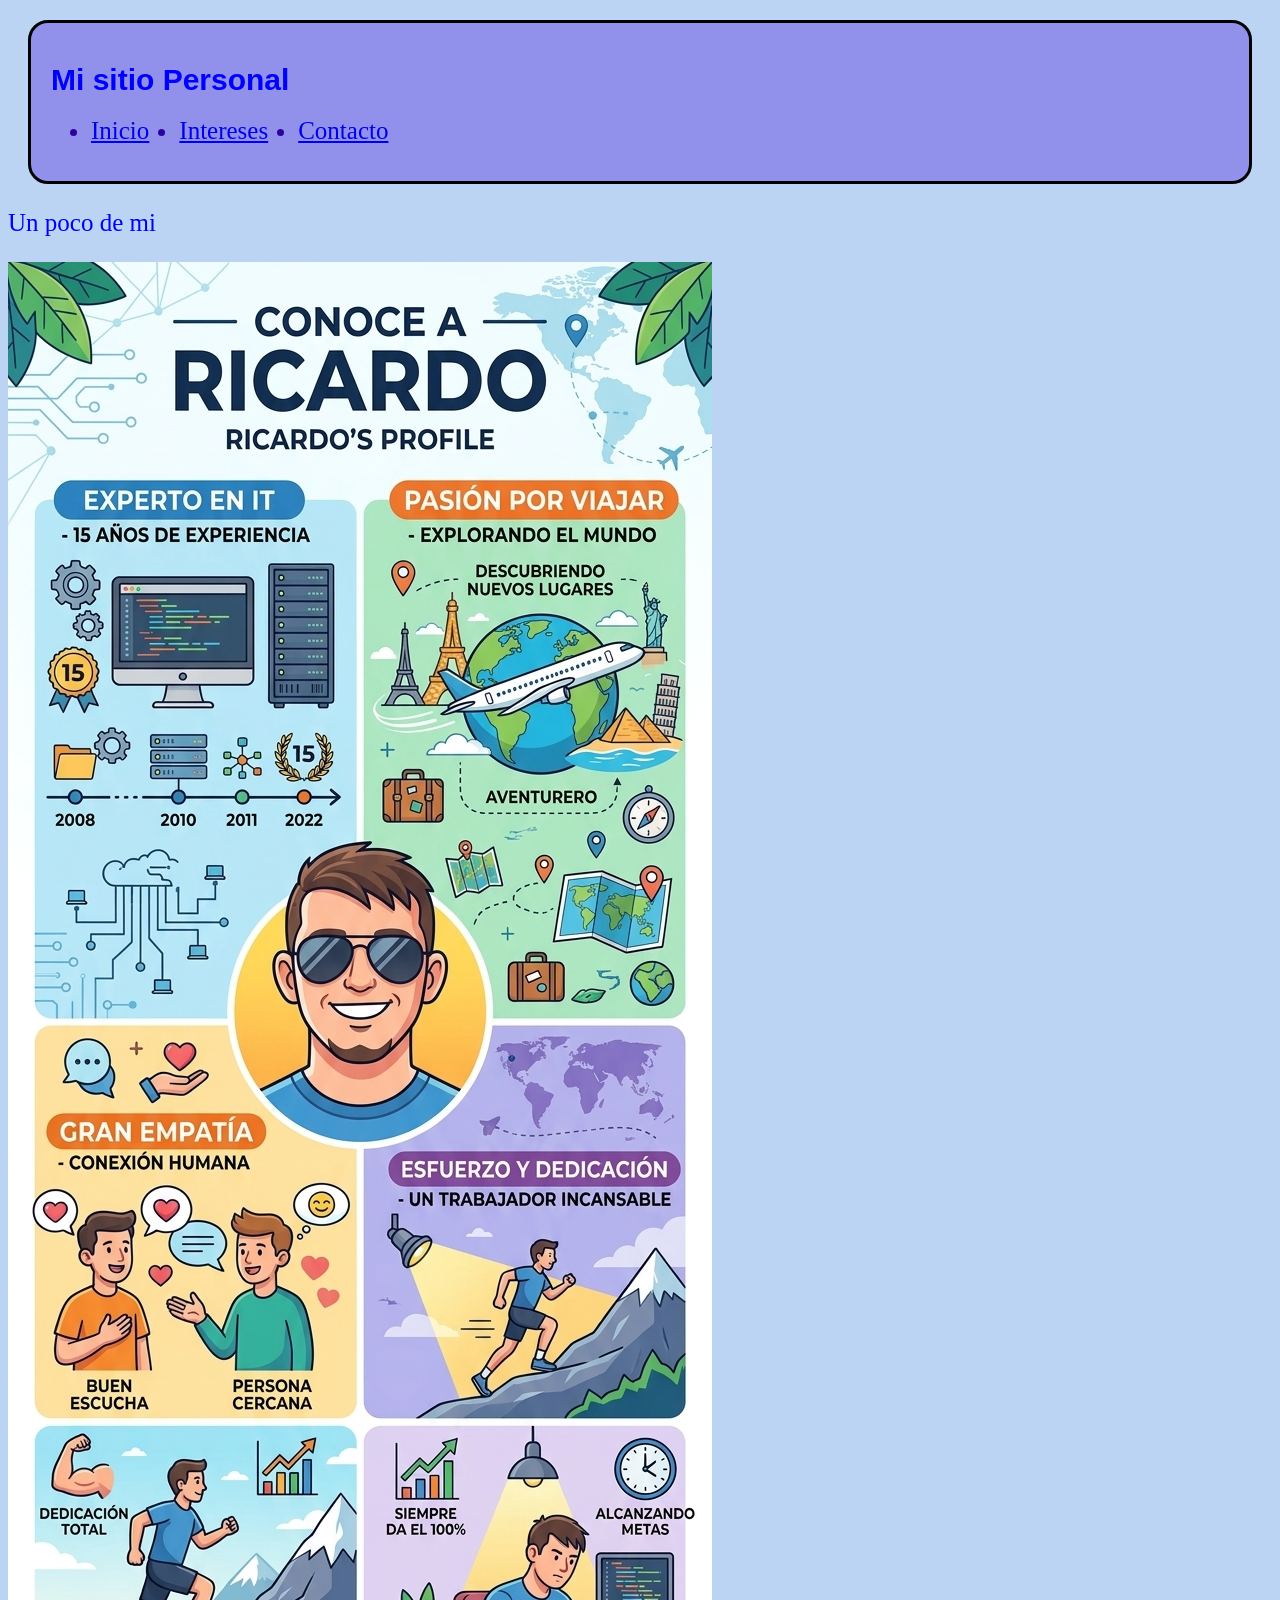
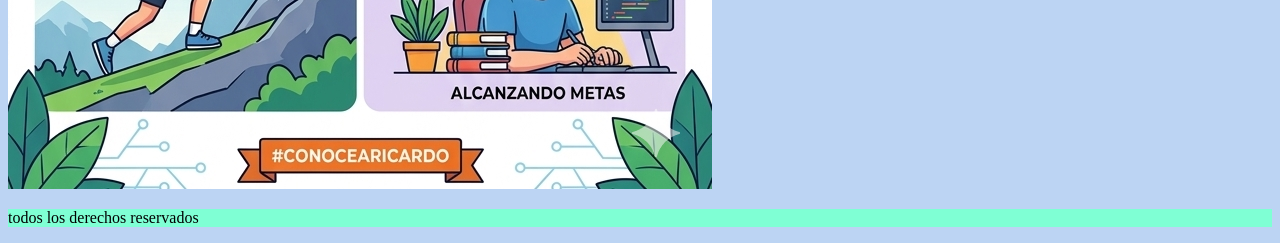
<file: index.html>
<!DOCTYPE html>
<html lang="es">
<head>
    <meta charset="UTF-8">
    <meta name="viewport" content="width=device-width, initial-scale=1.0">
    <title>Mi primer Sitio</title>
    <link rel="stylesheet" href="Estilos/Estilo1.css">
</head>
<body>
    <header>
        <h1>Mi sitio Personal</h1>
        <nav>
            <ul style="display: flex; gap: 30px;">
                <li class="parrafos"><a href="index.html">Inicio</a></li>
                <li class="parrafos"><a href="Intereses.html">Intereses</a></li>
                <li class="parrafos"><a href="Contacto.html">Contacto</a></li>
            </ul>
        
        </nav>
    </header>
        <main>
            <p class="estiloespecial">Un poco de mi</p>
            <img src="img/Infografia_Ricardo_Lora2.png" alt="Inforgrafia de ricardo">
            
        </main>
        <footer>
            <p>todos los derechos reservados</p>
        </footer>
</body>
</html>
</file>
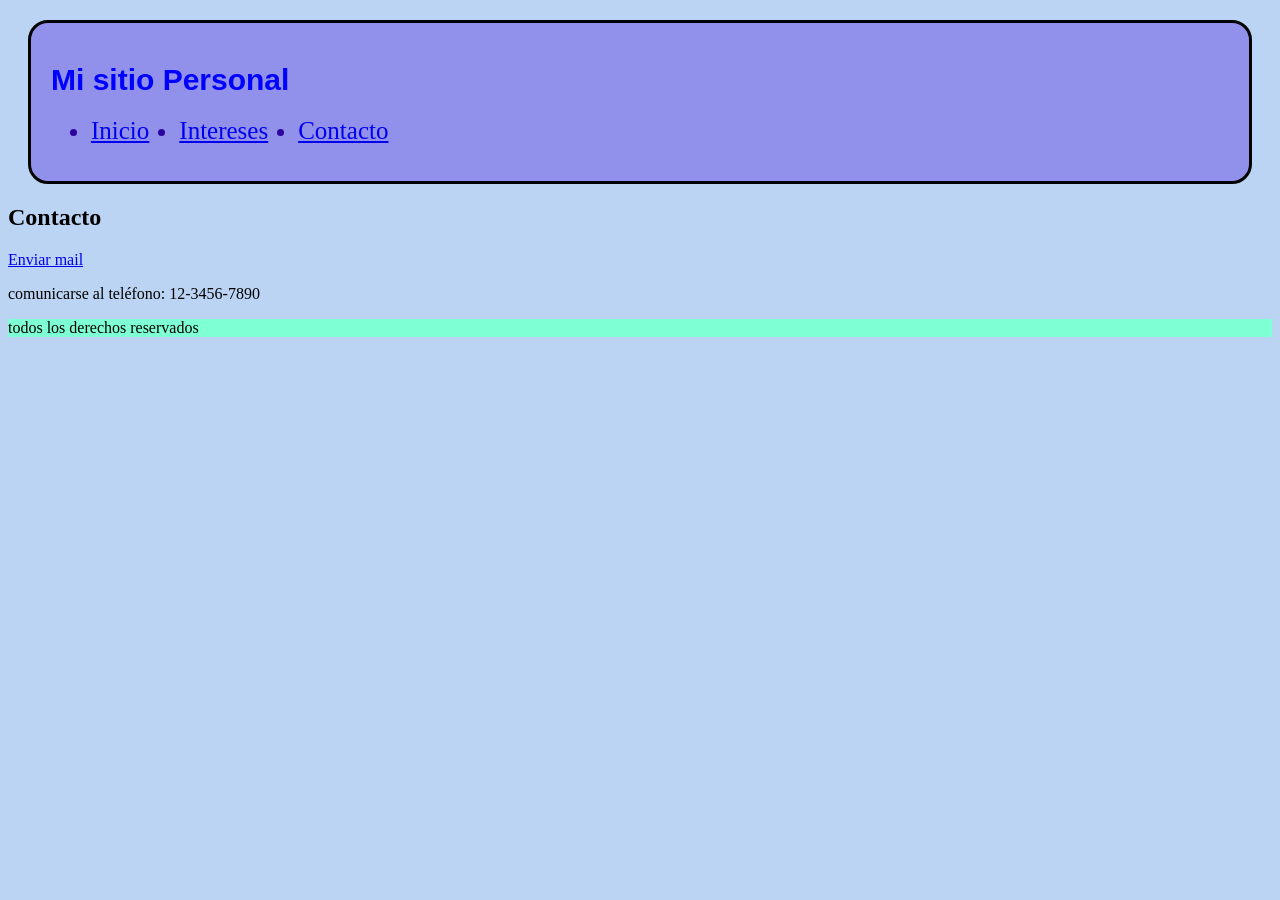
<file: Contacto.html>
<!DOCTYPE html>
<html lang="es">
<head> 
    <meta charset="UTF-8">
    <meta name="viewport" content="width=device-width, initial-scale=1.0">
    <title >Mi primer Sitio</title>
    <link rel="stylesheet" href="Estilos/Estilo1.css">
</head>
<body>
    <header>
        <h1>Mi sitio Personal</h1>
        <nav>
            <ul style="display: flex; gap: 30px;">
                <li class="parrafos"><a href="index.html">Inicio</a></li>
                <li class="parrafos"><a href="Intereses.html">Intereses</a></li>
                <li class="parrafos"><a href="Contacto.html">Contacto</a></li>
            </ul>
        
        </nav>
    </header>
        <main>
            <h2>Contacto</h2>
            <a href="mailto:rlora@uade.edu.ar">Enviar mail</a>
            <p>comunicarse al teléfono: 12-3456-7890</p>
        </main>
        <footer>
            <p>todos los derechos reservados</p>
        </footer>
</body>
</html>
</file>
<file: Estilos/Estilo1.css>
h1{
    font-family: Arial, Helvetica, sans-serif;
    font-size: 30px;
    color:blue

}

body{
    background-color: rgb(188, 212, 243);

}

#textosec{
    font-family: 'Courier New', Courier, monospace;
    background-color: rgb(147, 192, 235);

}

.estiloespecial{
    color: blue;
    font-size: 25px;
}

.parrafos{
    color: rgb(45, 3, 158);
    font-size: 25px;
    font-family: 'Times New Roman', Times, serif;
}
header{
    background-color: rgb(145, 145, 236);
    margin: 20px;
    padding: 20px;
    border: 3px solid;
    border-radius: 20px;
}
footer{
    background-color: aquamarine;
}
#paisaje{
    margin: 10px;
    border-radius: 20px;
    border: 2px solid;
    width: 1000px;
    height: auto;

}
.titulo{
    color: rgb(0, 0, 255);
    font-size: 30px;

}
</file>
